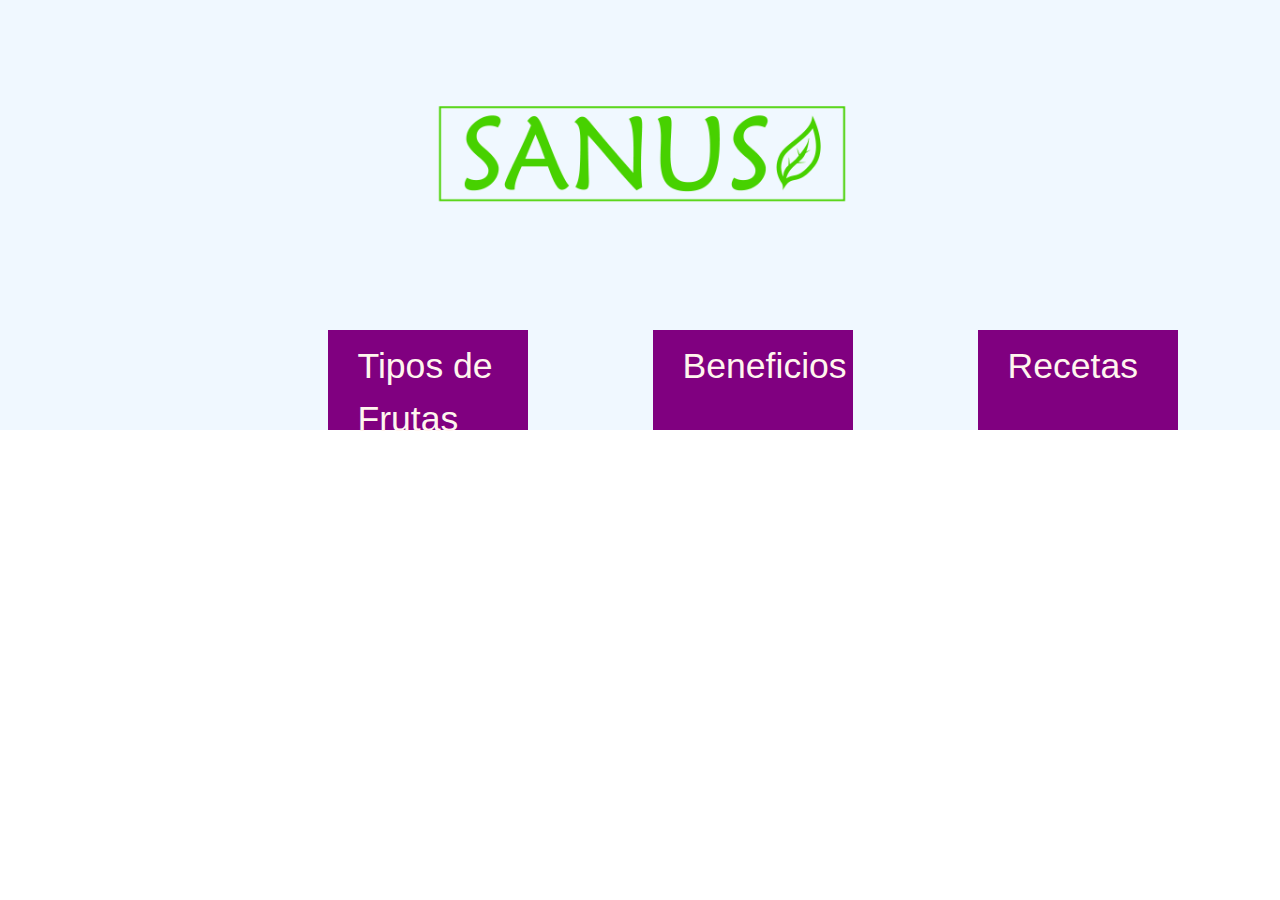
<file: index.html>
<!DOCTYPE html>
<html lang="es">
<head>
    <meta charset="UTF-8">
    <meta name="viewport" content="width=device-width, initial-scale=1.0">
    <title>Bootstrap 4. CSS y JS compilados, no necesita Internet</title>
    <link rel="stylesheet" href="css/bootstrap.min.css">
    <link rel="stylesheet" href="css/estilos.css">
</head>
<body>
  <script async diferir crossorigin = "anonymous" src = "https://connect.facebook.net/es_LA/sdk.js#xfbml=1&version=v12.0" nonce = "AgTE3S6C" > </script> 
    <header>
        <div class="container-fluid"  style="background-color: aliceblue;padding-top: 30px;">
            <div class="row"></div>
                <div class="col-sm-12 col-md-12 col-lg-12" style="background-color: aliceblue;">
                    <div id="logo" ><center><img src="img/logo.png" style="height: 250px;width: 450px;"></center></div>
                </div>
            </div>
        </div>   
    </header>
    <div class="container-fluid" >
        <div class="row">
            <div class="col-sm-12 col-md--12 col-lg-12" style="background-color: aliceblue;">
                <nav>
                  <a href="tipos-frutas-sanus.html" id="nav-Inicio">Tipos de Frutas</a>
                  <a href="ver-beneficios-sanus.html"  id="nav-Tienda">Beneficios</a>
                  <a href="ver-recetas-saludables-sanus.html" id="nav-Accesorios">Recetas</a>
                </nav>            
            </div>
            
        </div>
    </div>

      


    <script src="js/bootstrap.bundle.min.js"></script>
    <script src="js/popper.min.js"></script>

</body>
</html>
</file>
<file: css/estilos.css>
@charset "utf-8";
/* CSS Document */

*{
		padding:0px;
		margin:0px;
}

#logo {
	/* Asignamos una altura mínima */
	min-height: 300px;
	position: relative;

	margin: auto;
  }

  #nav-Inicio{
	float: left;
    margin-left: 25%;

	background: purple;
	color: seashell;
	padding: 10px 30px;
	text-decoration: none;
	height: 100px;
	width: 200px;
	text-align: unset;
	font-size: 4ch;

  }
  #nav-Inicio:hover{

	background:rgb(240, 76, 58);
  }

  #nav-Tienda{
    float: left;
    margin-left: 10%;
	background: purple;
	color: seashell;
	padding: 10px 30px;
	text-decoration: none;
	height: 100px;
	width: 200px;
	text-align: unset;
	font-size: 4ch;

  }
  #nav-Tienda:hover{

	background:rgb(240, 76, 58);
  }

  #nav-Accesorios{
	float: left;
    margin-left: 10%;

	background: purple;
	color: seashell;
	padding: 10px 30px;
	text-decoration: none;
	height: 100px;
	width: 200px;
	text-align: unset;
	font-size: 4ch;

  }
  #nav-Accesorios:hover{

	background:rgb(240, 76, 58);
  }






  nav{
    /*margin-top: 50px;*/
	background:rgb(85, 58, 240);
  }
  table {
    margin: auto;
    width:50%;
    background: white;
    margin-bottom: 1.25em;
    border: solid 1px #dddddd;
    border-collapse: collapse;
    border-spacing: 0;
  }
  
  table tr th,
  table tr td {
    padding: 0.5625em 0.625em;
    font-size: 0.875em;
    color: #222222;
    border: 1px solid #dddddd;
  }
  
  table tr.even,
  table tr.alt,
  table tr:nth-of-type(even) {
    background: #f9f9f9;
  }

  #redondeado {
	/* Asignamos una altura mínima */
	min-height: 300px;
	background-size: cover;
	background-position: center;
	height: 250px;
	width: 400px;

	border-radius: 10%;
	overflow: hidden;
    float: left;
    margin-left: 10%;	

  }
  #circular {
	/* Asignamos una altura mínima */

	height: 250px;
	width: 400px;
    float: left;	
    margin-left: 10%;	

  }

  #thum {
	/* Asignamos una altura mínima */
	min-height: 300px;
	background-size: cover;
	background-position: center;
	height: 250px;
	width: 400px;
	overflow: hidden;	
    float: left;	
    margin-left: 10%;	

  }
</file>
